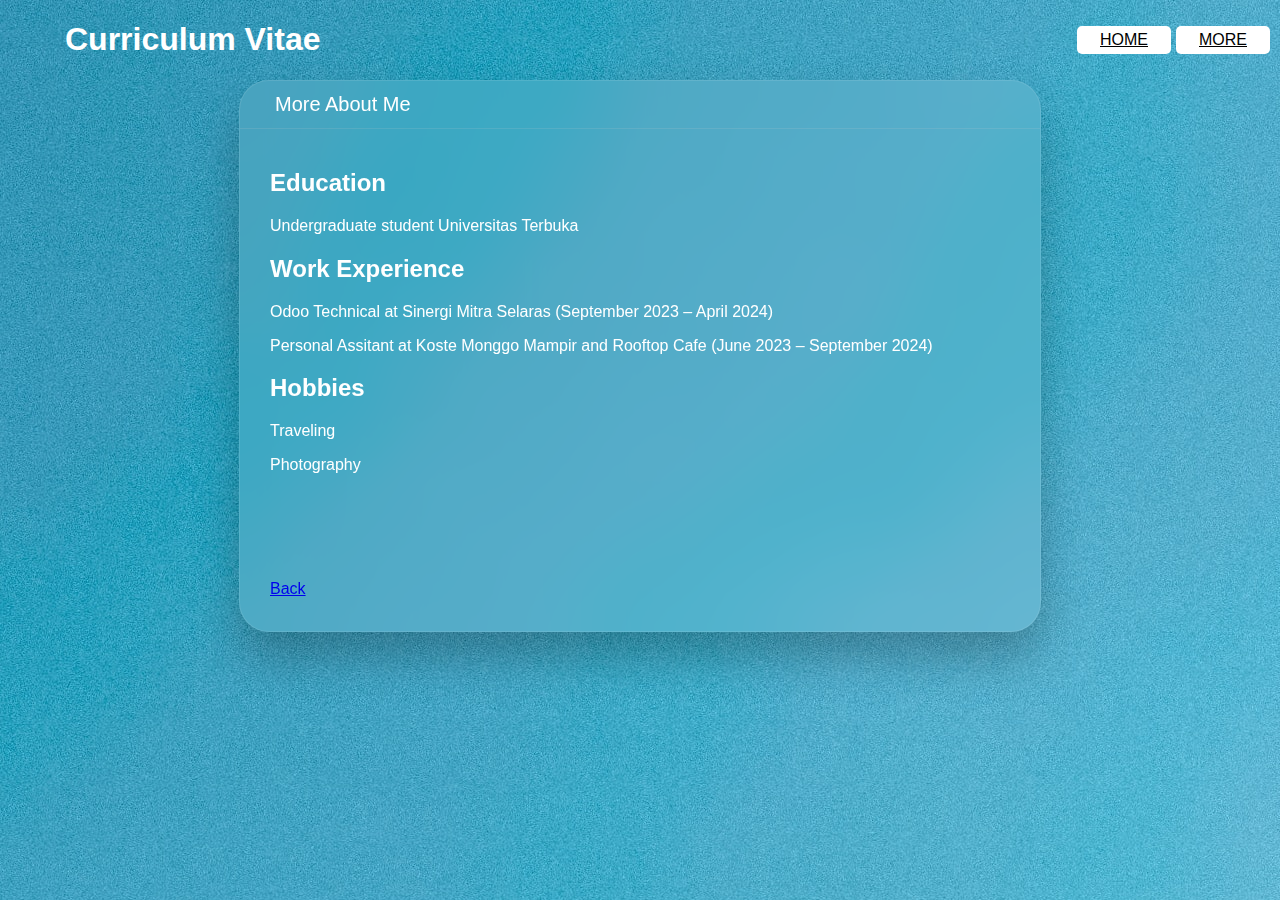
<file: ejaa_nst_17092002/tugashtml1/index2.html>
<!DOCTYPE html>
<html lang="en">
<head>
    <meta charset="UTF-8">
    <meta http-equiv="X-UA-Compatible" content="IE=edge">
    <meta name="viewport" content="width=device-width, initial-scale=1.0">
    <link rel="stylesheet" href="style.css">
    <link href='https://unpkg.com/boxicons@2.1.4/css/boxicons.min.css' rel='stylesheet'>
    <title>Selengkapnya</title>
</head>
<body>
    <nav class="menu">
        <div class="title">
            <h1>Curriculum Vitae</h1>
        </div>
        <ul class="menu-list">
            <li><a href="./index.html">HOME</a></li>
            <li><a href="#more">MORE</a></li>
        </ul>
    </nav>
    <section>
        <div class="more">
            <div class="top">
                <span>More About Me</span>
            </div>

            <div class="middle">
                <div class="left">
                  <h2>Education</h2>
                    <p>Undergraduate student Universitas Terbuka</p>
                  <h2>Work Experience</h2>
                     <p>Odoo Technical at Sinergi Mitra Selaras (September 2023 – April 2024)</p>
                     <p>Personal Assitant at Koste Monggo Mampir and Rooftop Cafe (June 2023 – September 2024)</p>
                  <h2>Hobbies</h2>
                     <p>Traveling</p>
                     <p>Photography</p>
                     <br>
                     <br>
                     <br>
                     <br>
                     <br>
                     <a href="./index.html">Back</a>
                </div>
                </div>
            </div>
        </div>

    </section>
</body>
</html>
</file>
<file: ejaa_nst_17092002/tugashtml1/style.css>
/* TODO: answer here */

body {
  margin: 0;
  font-family:Helvetica, sans-serif;
  background-image: url(bg.jpg);
  color: #fff;

}

.menu {
  margin-left: 65px;
  display: grid;
  grid-template-columns: 4fr 1fr;
  align-items: center;
}

.menu ul {
  margin-right: 10px;
  list-style: none;
  display: grid;
  grid-template-columns: repeat(auto-fit, minmax(50px, 1fr));
  gap: 5px;
}

.menu a {
  display: block;
  color: black;
  background-color: white;
  text-align: center;
  padding: 5px;
  border-radius: 5px;
}
nav ul li a:hover {
  color: blue;
  text-decoration: underline;
}

.title {
  color: white;
}

#home {
  display: flex;
  border-radius: 20px;
  /* background-color: white; */
  margin: 48px;
  margin-bottom: 400px;
  padding: 10px;
  justify-content: center;
  background-size: cover;
  background-attachment: fixed;
}

#home img {
  border-radius:20%;
  margin-right: 36px;
}

form {
  flex-wrap: wrap;
  margin-left: 100px;
  font-weight: bold;
  line-height: 1.6;
  align-content: center;
}

.btn-next {
  color: white;
  background-color: white;
  border: 1px solid black;
  border-radius: 7px;
  padding: 7px;
}


section{
  min-height: 50vh;
  display: flex;
  justify-content: center;
  align-items: center;
}
.more{
  position: relative;
  width: 800px;
  height: 550px;
  backdrop-filter: blur(25px);
  background: rgba(255,255,255,0.1);
  box-shadow: 0 25px 45px rgba(0,0,0,0.25);
  border: 1px solid rgba(255,255,255,0.1);
  border-radius: 30px;
}
.top{
  display: flex;
  flex-direction: row;
  justify-content: space-between;
  align-items: center;
  padding: 12px 15px;
  border-bottom: 1px solid #d5cccc24;
}
.top span{
  font-size: 20px;
  margin-left: 20px;
}

.top p{
  position: absolute;
  top: 50px;
  right: 15px;
  background: rgba(0,0,0,0.15);
  padding: 10px 20px;
  border-radius: 10px;
  opacity: 0;
  transition: .5s ease-in-out;

}

.middle{
  display: flex;
  flex-direction: row;
  padding: 20px 30px 0px 30px;
}



@media screen and (max-width: 800px) {
}
</file>
